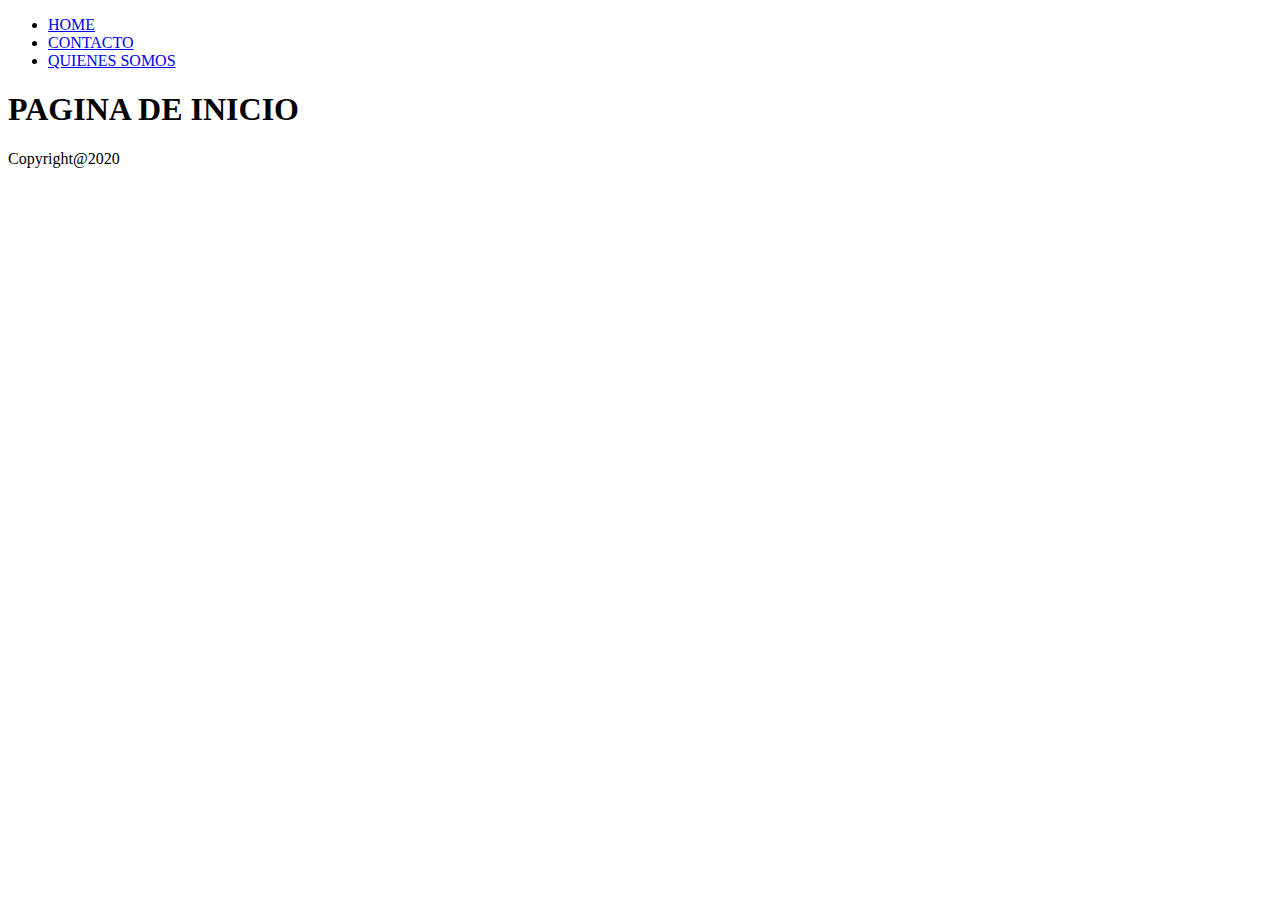
<file: index.html>
<!DOCTYPE html>
<html lang="es">
<head>
    <meta charset="UTF-8">
    <meta name="viewport" content="width=device-width, initial-scale=1.0">
    <link rel="stylesheet" href="style.css">
    <title>PAGINA DE INICIO</title>
</head>
<body>
    <header>
        <nav>
            <ul>
                <li><a href="index.html">HOME</a></li>
                <li><a href="contacto.html">CONTACTO</a></li>
                <li><a href="about-us.html">QUIENES SOMOS</a></li>
            </ul>
        </nav>
    </header>
    <main>
        <h1>PAGINA DE INICIO</h1>
    </main>
    <footer>
        <p>Copyright@2020</p>
    </footer>
</body>
</html>
</file>
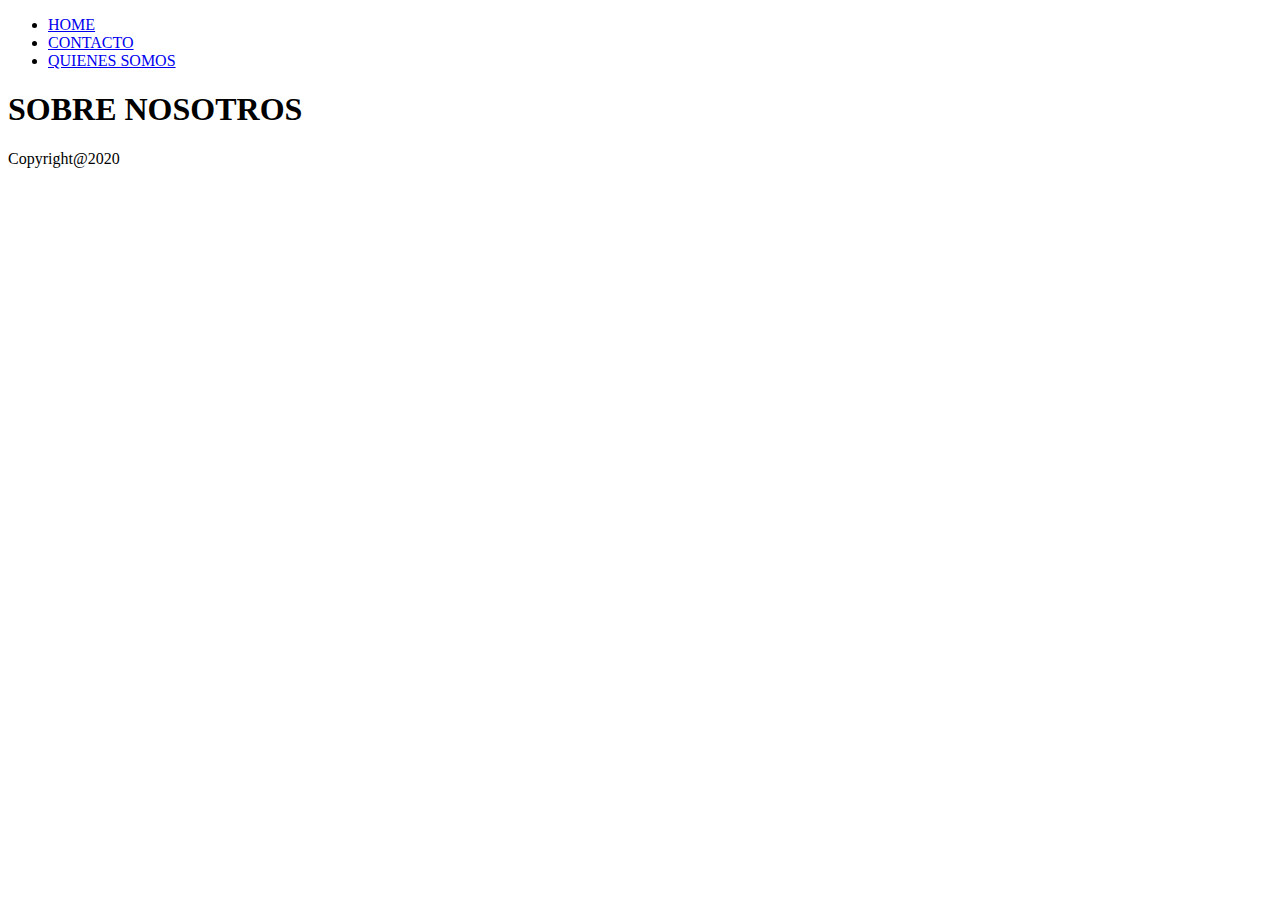
<file: about-us.html>
<!DOCTYPE html>
<html lang="es">
<head>
    <meta charset="UTF-8">
    <meta name="viewport" content="width=device-width, initial-scale=1.0">
    <link rel="stylesheet" href="style.css">
    <title>SOBRE NOSOTROS</title>
</head>
<body>
    <header>
        <nav>
            <ul>
                <li><a href="index.html">HOME</a></li>
                <li><a href="contacto.html">CONTACTO</a></li>
                <li><a href="about-us.html">QUIENES SOMOS</a></li>
            </ul>
        </nav>
    </header>
    <main>
        <h1>SOBRE NOSOTROS</h1>
    </main>
    <footer>
        <p>Copyright@2020</p>
    </footer>
</body>
</html>
</file>
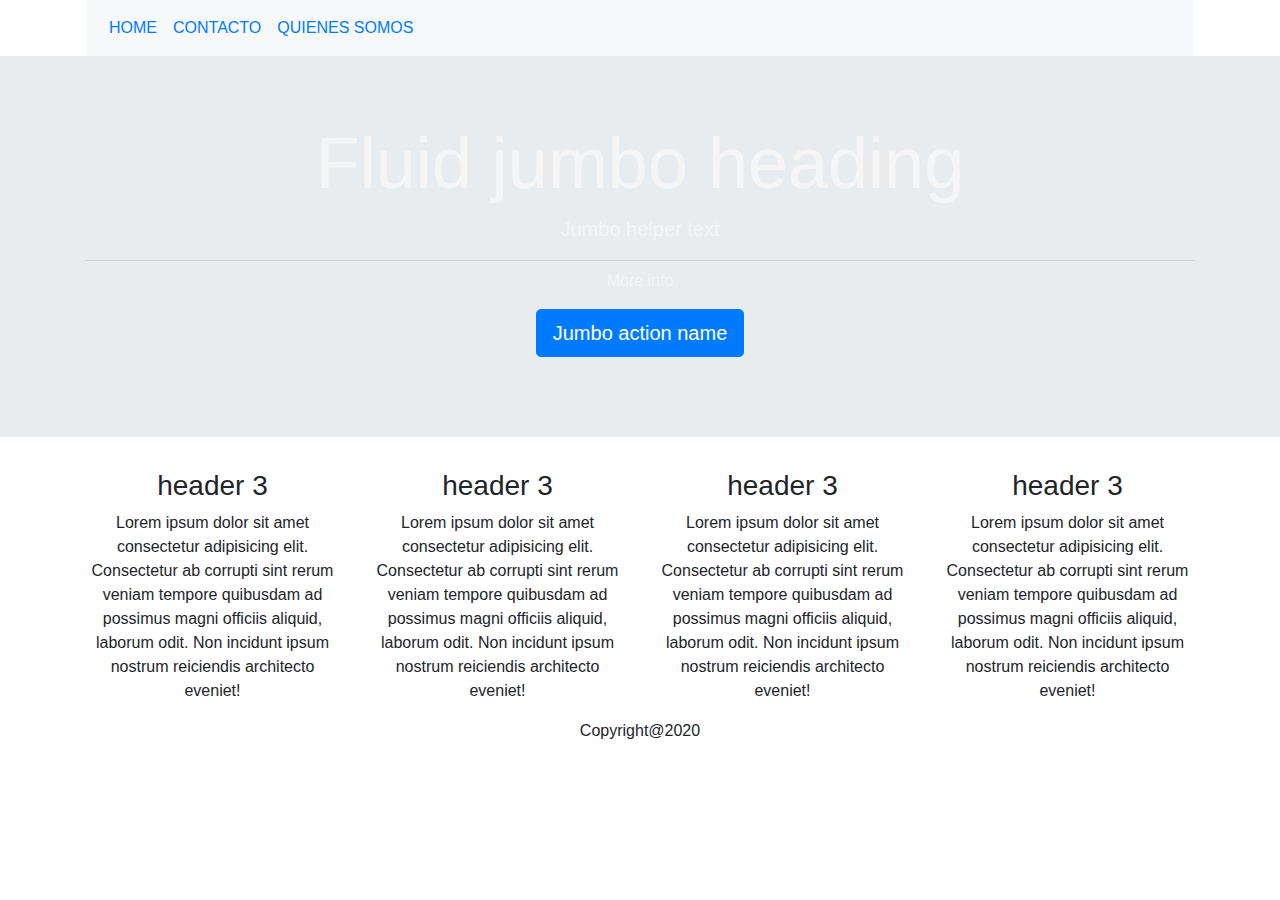
<file: contacto.html>
<!doctype html>
<html lang="en">
  <head>
    <title>Contacto</title>
    <!-- Required meta tags -->
    <meta charset="utf-8">
    <meta name="viewport" content="width=device-width, initial-scale=1, shrink-to-fit=no">
    <link rel="stylesheet" href="style.css">
    <!-- Bootstrap CSS -->
    <link rel="stylesheet" href="https://stackpath.bootstrapcdn.com/bootstrap/4.3.1/css/bootstrap.min.css" integrity="sha384-ggOyR0iXCbMQv3Xipma34MD+dH/1fQ784/j6cY/iJTQUOhcWr7x9JvoRxT2MZw1T" crossorigin="anonymous">
  </head>
  <body>
    <header>
        <div class="container">
            <nav class="navbar navbar-expand-sm bg-light">
                <ul class="navbar-nav">
                    <li class="nav-item"><a class="nav-link" href="index.html">HOME</a></li>
                    <li class="nav-item"><a class="nav-link" href="contacto.html">CONTACTO</a></li>
                    <li class="nav-item"><a class="nav-link" href="about-us.html">QUIENES SOMOS</a></li>
                </ul>
            </nav>
        </div>
    </header>
    <main>
        <div class="jumbotron jumbotron-fluid text-center imagen1">
            <div class="container">
                <h1 class="display-3">Fluid jumbo heading</h1>
                <p class="lead">Jumbo helper text</p>
                <hr class="my-2">
                <p>More info</p>
                <p class="lead">
                    <a class="btn btn-primary btn-lg" href="Jumbo action link" role="button">Jumbo action name</a>
                </p>
            </div>
        </div>
    </main>
    <footer class="container text-center">
        <div class="row">
            <div class="col">
                <h3>header 3</h3>
                <p>Lorem ipsum dolor sit amet consectetur adipisicing elit. Consectetur ab corrupti sint rerum veniam tempore quibusdam ad possimus magni officiis aliquid, laborum odit. Non incidunt ipsum nostrum reiciendis architecto eveniet!</p>
            </div>
            <div class="col">
                <h3>header 3</h3>
                <p>Lorem ipsum dolor sit amet consectetur adipisicing elit. Consectetur ab corrupti sint rerum veniam tempore quibusdam ad possimus magni officiis aliquid, laborum odit. Non incidunt ipsum nostrum reiciendis architecto eveniet!</p>
            </div>
            <div class="col">
                <h3>header 3</h3>
                <p>Lorem ipsum dolor sit amet consectetur adipisicing elit. Consectetur ab corrupti sint rerum veniam tempore quibusdam ad possimus magni officiis aliquid, laborum odit. Non incidunt ipsum nostrum reiciendis architecto eveniet!</p>
            </div>
            <div class="col">
                <h3>header 3</h3>
                <p>Lorem ipsum dolor sit amet consectetur adipisicing elit. Consectetur ab corrupti sint rerum veniam tempore quibusdam ad possimus magni officiis aliquid, laborum odit. Non incidunt ipsum nostrum reiciendis architecto eveniet!</p>
            </div>
        </div>
        <p>Copyright@2020</p>
    </footer>
    <!-- Optional JavaScript -->
    <!-- jQuery first, then Popper.js, then Bootstrap JS -->
    <script src="https://code.jquery.com/jquery-3.3.1.slim.min.js" integrity="sha384-q8i/X+965DzO0rT7abK41JStQIAqVgRVzpbzo5smXKp4YfRvH+8abtTE1Pi6jizo" crossorigin="anonymous"></script>
    <script src="https://cdnjs.cloudflare.com/ajax/libs/popper.js/1.14.7/umd/popper.min.js" integrity="sha384-UO2eT0CpHqdSJQ6hJty5KVphtPhzWj9WO1clHTMGa3JDZwrnQq4sF86dIHNDz0W1" crossorigin="anonymous"></script>
    <script src="https://stackpath.bootstrapcdn.com/bootstrap/4.3.1/js/bootstrap.min.js" integrity="sha384-JjSmVgyd0p3pXB1rRibZUAYoIIy6OrQ6VrjIEaFf/nJGzIxFDsf4x0xIM+B07jRM" crossorigin="anonymous"></script>
  </body>
</html>
</file>
<file: style.css>
.imagen1{
    background-image: url("https://picsum.photos/id/684/600/400")!important;
    background-repeat: no-repeat;
    background-position: center;
    background-size: cover;
    color: whitesmoke;
}
</file>
